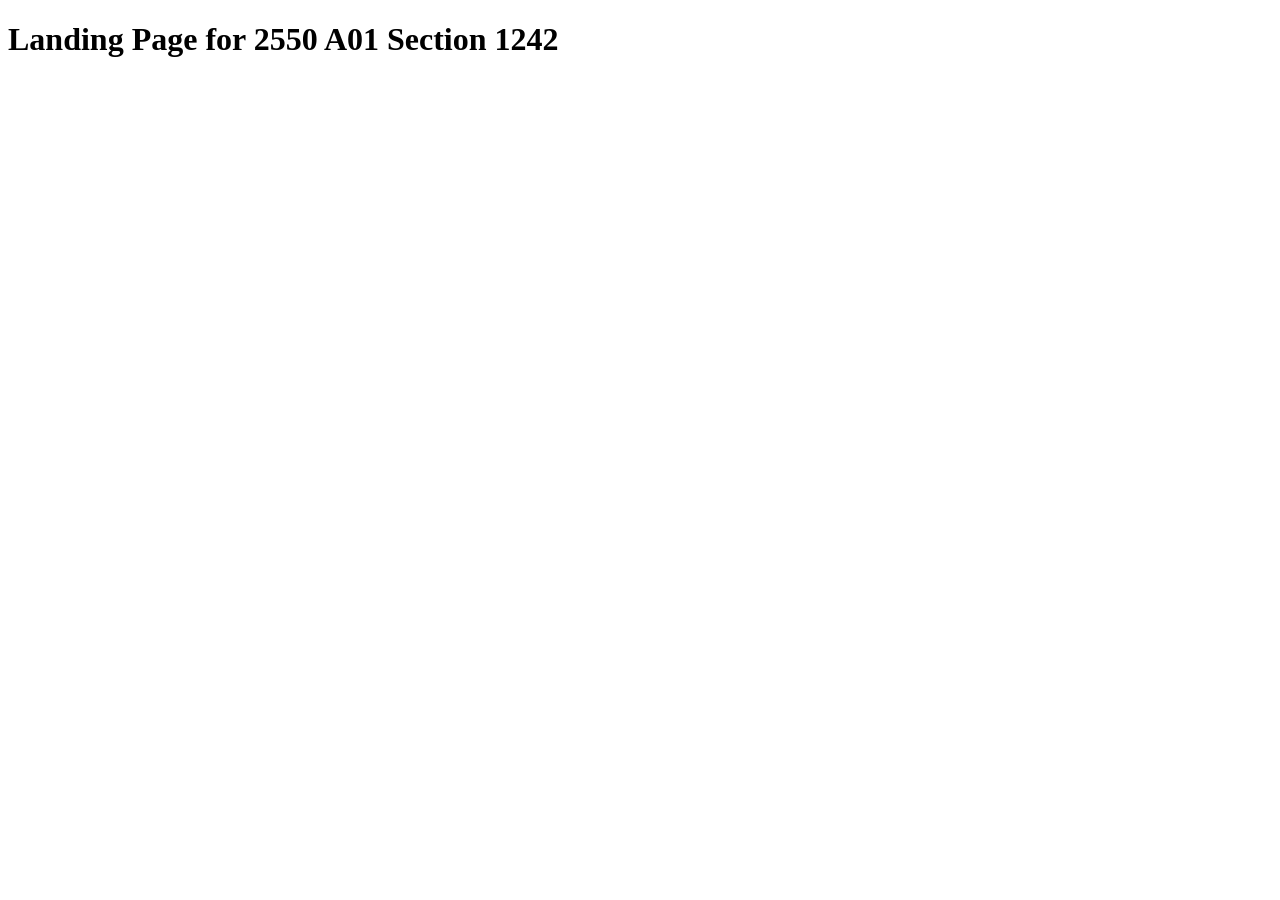
<file: CMPE2550A01/index.html>
<!DOCTYPE html>
<html lang="en">
    <head>
        <meta charset="UTF-8">
        <meta name="viewport" content="width=device-width, initial-scale=1.0">
        <title>Document</title>
    </head>
    <body>
        <h1>Landing Page for 2550 A01 Section 1242</h1>
    </body>
</html>
</file>
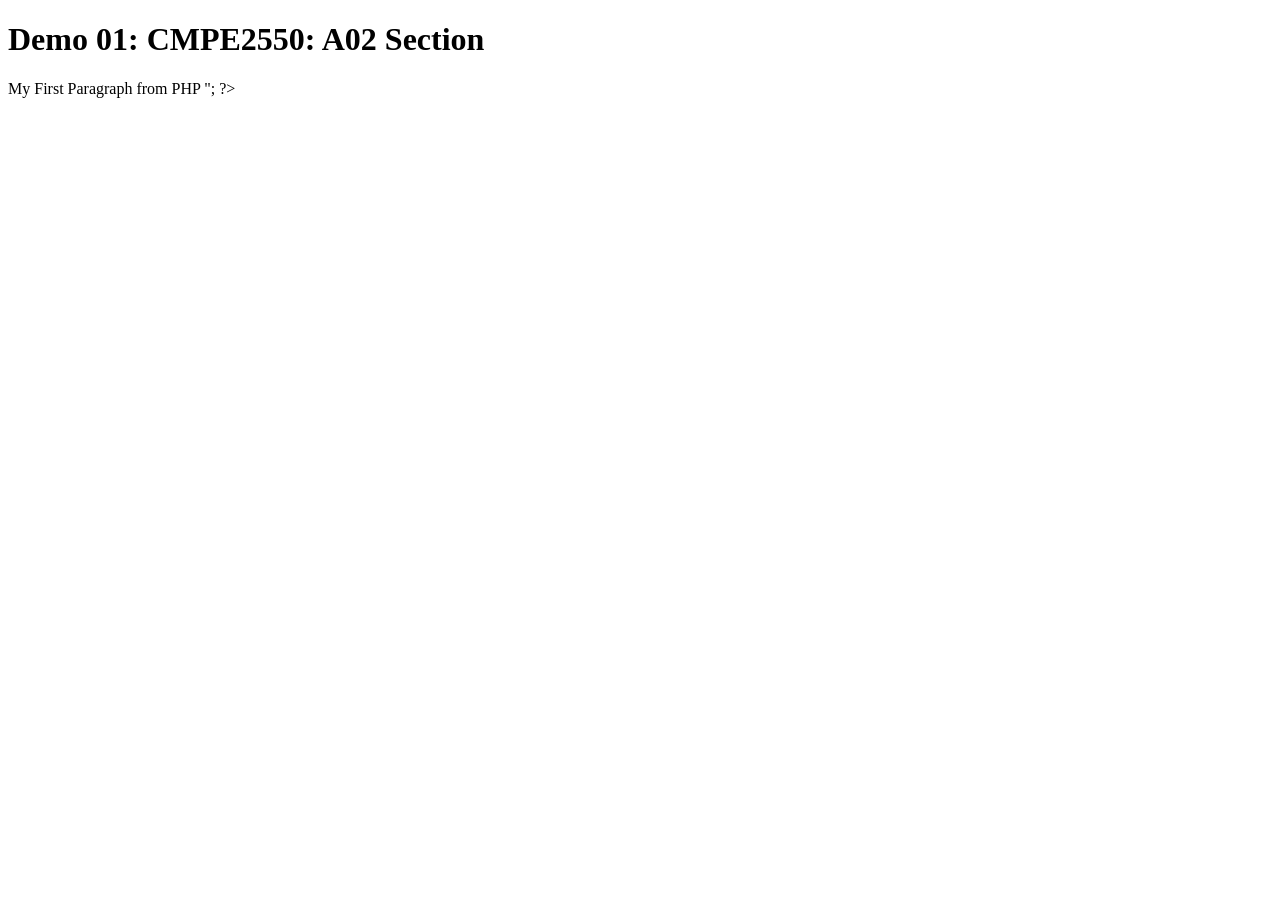
<file: CMPE2550A02/index.html>
<!DOCTYPE html>
<html lang="en">
    <head>
        <meta charset="UTF-8">
        <meta name="viewport" content="width=device-width, initial-scale=1.0">
        <title>Demo 01a PHP</title>
    </head>
    <body>
        <h1>Demo 01: CMPE2550: A02 Section </h1>
        <?php 
            echo "<p> My First Paragraph from PHP ";
        ?>
    </body>
</html>
</file>
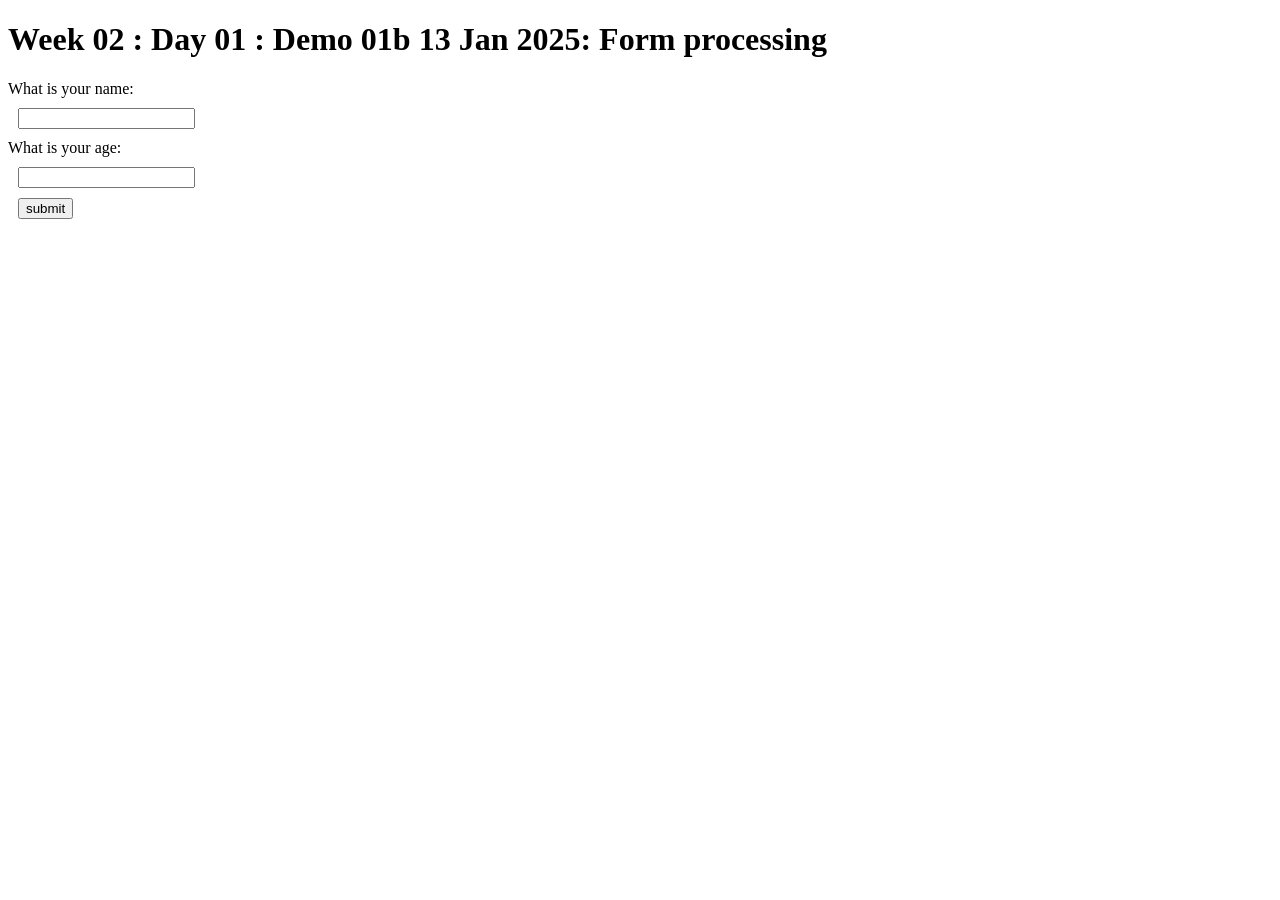
<file: CMPE2550A01/Demo01b/index.html>
<!DOCTYPE html>
<html lang="en">
    <head>
        <meta charset="UTF-8">
        <meta name="viewport" content="width=device-width, initial-scale=1.0">
        <title>Demo 01 b</title>
        <style>
            input{
                display: block;
                margin: 10px;
            }
        </style>
    </head>
    <body>
        <header>
            <h1> Week 02 : Day 01 : Demo 01b 13 Jan 2025: Form processing</h1>
        </header>
        <main>
            <form action="server.php" method="GET">
                <label for="username">What is your name: </label>
                <input type="text" name="username">
                <label for=""> What is your age: </label>
                <input type="text" name="userage">
                <input type="submit" value="submit">
            
            </form>

        </main>
        <footer>

        </footer>
    </body>
</html>
</file>
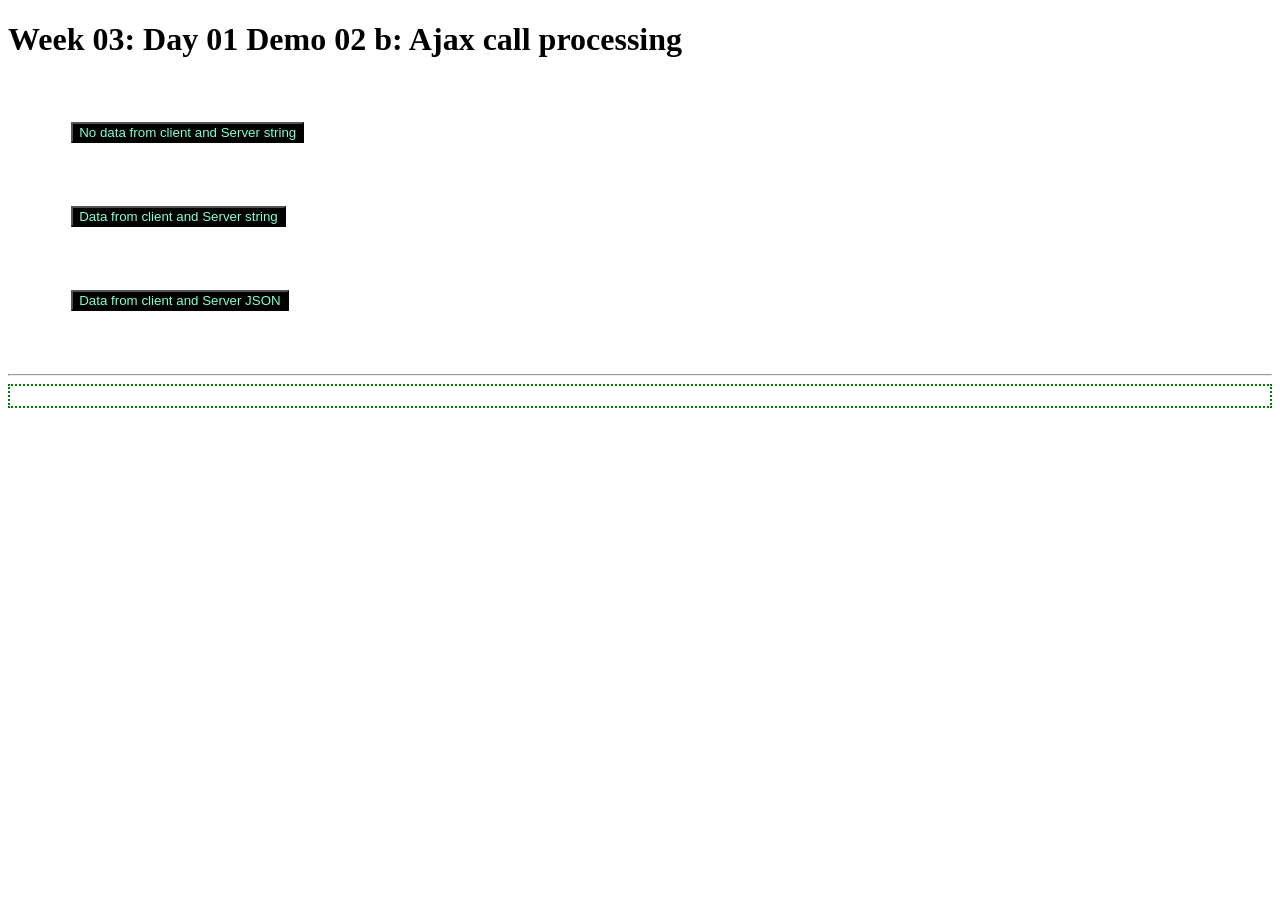
<file: CMPE2550A01/Demo02b/index.html>
<!DOCTYPE html>
<html lang="en">
    <head>
        <meta charset="UTF-8">
        <meta name="viewport" content="width=device-width, initial-scale=1.0">
        <title>Demo 02b</title>
        <!-- Link to Ajax and jQuery library-->
        <script src="https://ajax.aspnetcdn.com/ajax/jQuery/jquery-3.7.1.js"> </script>

        <!--Link to own js file-->
        <script src="code.js"></script>
        <style>
            button{
                display: block;
                margin: 5%;
                color: aquamarine;
                background-color: black;
            }
            button:hover
            {
                color: aqua;
                border: 2px solid aqua;
            }
        </style>
    </head>
    <body>
        <header>
            <h1> Week 03: Day 01 Demo 02 b: Ajax call processing</h1>
        </header>
        <main>
            <button id="b1">No data from client and Server string </button>
            <button id="b2">Data from client and Server string </button>
            <button id="b3">Data from client and Server JSON </button>
            <hr>
            <section id="serverResponse" style="padding:10px; border:2px dotted green;">

            </section>
        </main>
        <footer>

        </footer>
    </body>
</html>
</file>
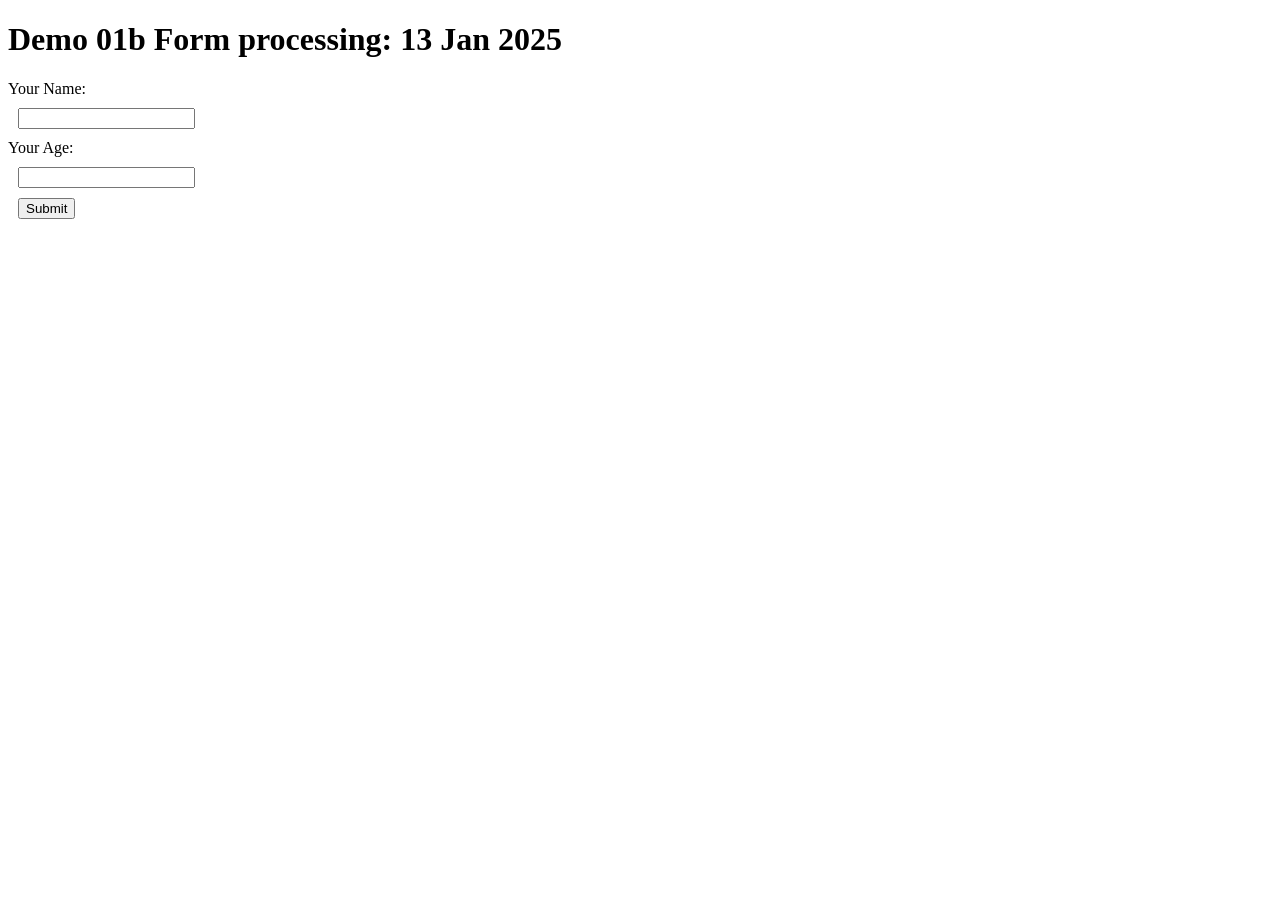
<file: CMPE2550A02/Demo01b/index.html>
<!DOCTYPE html>
<html lang="en">
    <head>
        <meta charset="UTF-8">
        <meta name="viewport" content="width=device-width, initial-scale=1.0">
        <title>Demo 01b</title>
        <style>
            input
            {
                display: block;
                margin: 10px;
            }
        </style>
    </head>
    <body>
        <header>
            <h1>Demo 01b Form processing: 13 Jan 2025</h1>
        </header>
        <main>
            <form action = "server.php" method="GET">
                <label for="">Your Name: </label>
                <input type="text" name="username">
                <label for=""> Your Age: </label>
                <input type="text" name="userage">

                <input type="submit" value="Submit">
            </form>
        </main>
        <footer>

        </footer>
    </body>
</html>
</file>
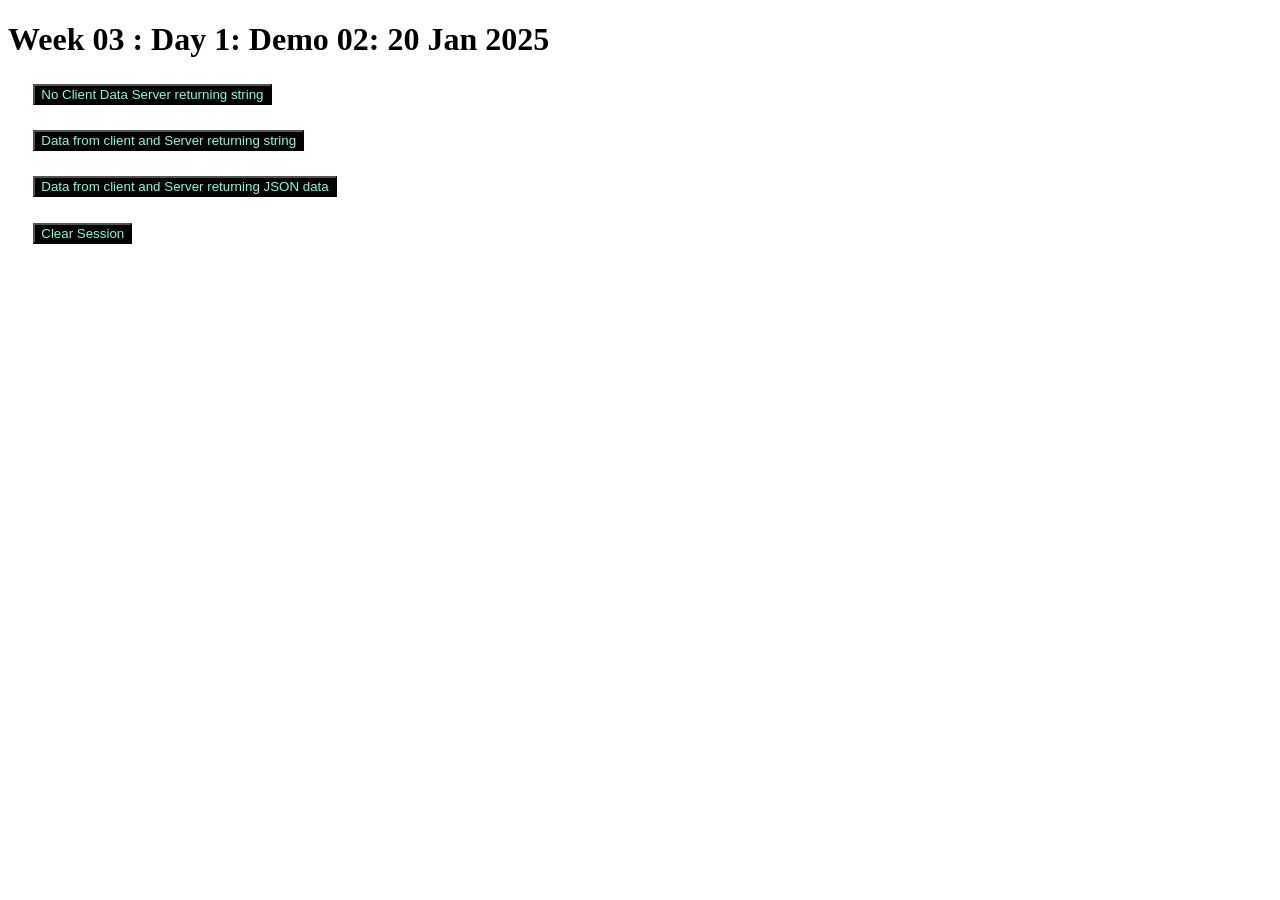
<file: CMPE2550A02/Demo02/index.html>
<!DOCTYPE html>
<html lang="en">
    <head>
        <meta charset="UTF-8">
        <meta name="viewport" content="width=device-width, initial-scale=1.0">
        <title>Demo 02 </title>
        <!--Link to ajax Library-->
        <script src="https://ajax.aspnetcdn.com/ajax/jQuery/jquery-3.7.1.js"></script>
        
        <!-- Link to js file-->
        <script src="code.js"> </script>
        
        <style>
            button
            {
                display: block;
                background-color: black;
                color:aquamarine;
                margin:2%;
            }
        </style>
    </head>
    <body>
      <header>
        <h1>Week 03 : Day 1: Demo 02: 20 Jan 2025</h1>
      </header>
      <main>
            <button id ="b1"> No Client Data Server returning string </button>
            <button id="b2"> Data from client and Server returning string</button>
            <button id="b3"> Data from client and Server returning JSON data</button>
            <button id="b4"> Clear Session</button>
      </main>
      <footer>

      </footer>
    </body>
</html>
</file>
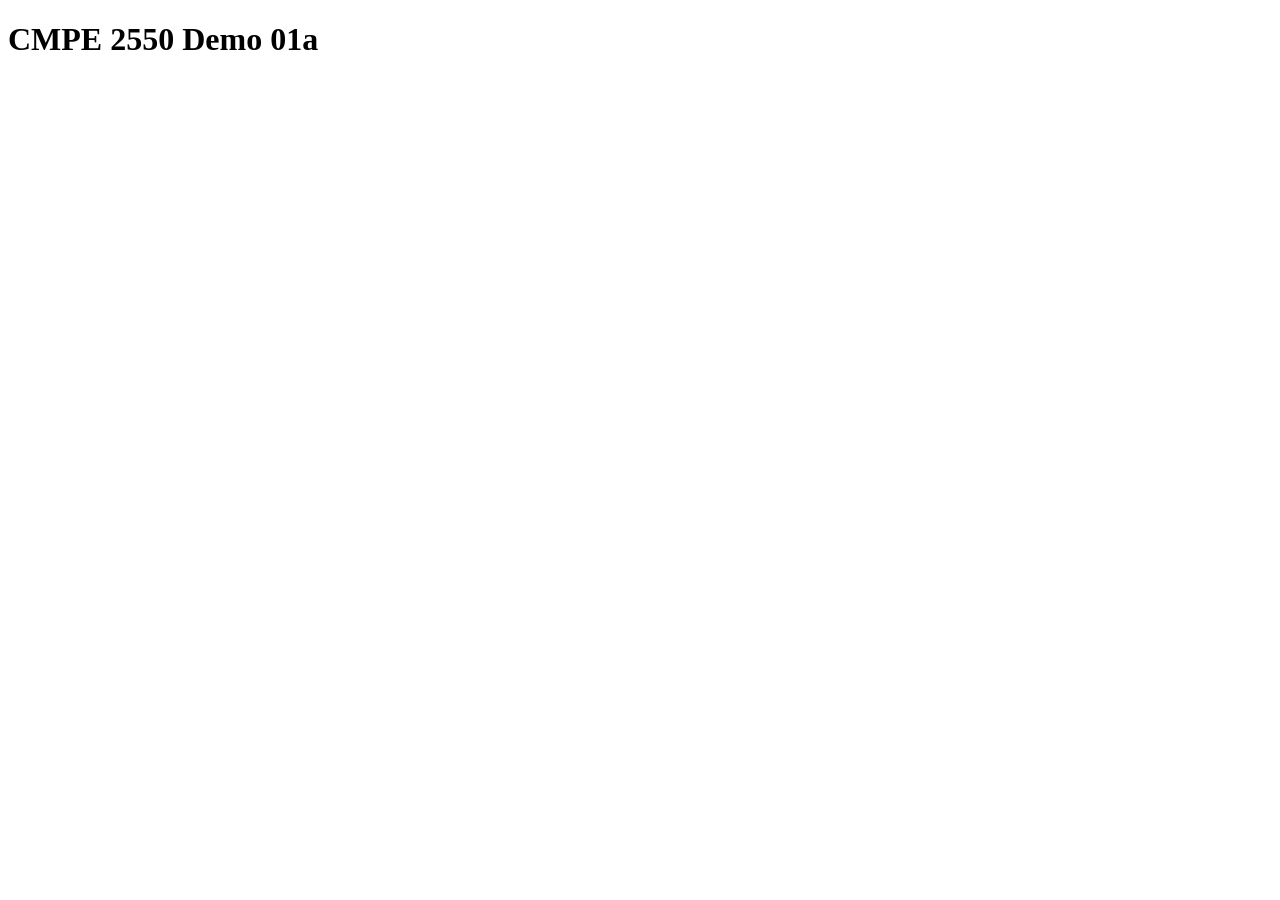
<file: CMPE2550A03/Demo01a/index.html>
<?php
    // Single Line Comment : PHP: Hypertext preprocessor: Server side scriting language
    // PHP8.3 Dec 2023
    // PHP8.4 Dec 2024
    # Single Line comment: Another version to add single line comment
    /*
        Multi line comments
    */
   echo "Stuff coming from PHP block"; 
?>

<!DOCTYPE html>
<html lang="en">
    <head>
        <meta charset="UTF-8">
        <meta name="viewport" content="width=device-width, initial-scale=1.0">
        <title>Demo 01 a</title>
    </head>
    <body>
        <h1>CMPE 2550 Demo 01a</h1>
    </body>
</html>
</file>
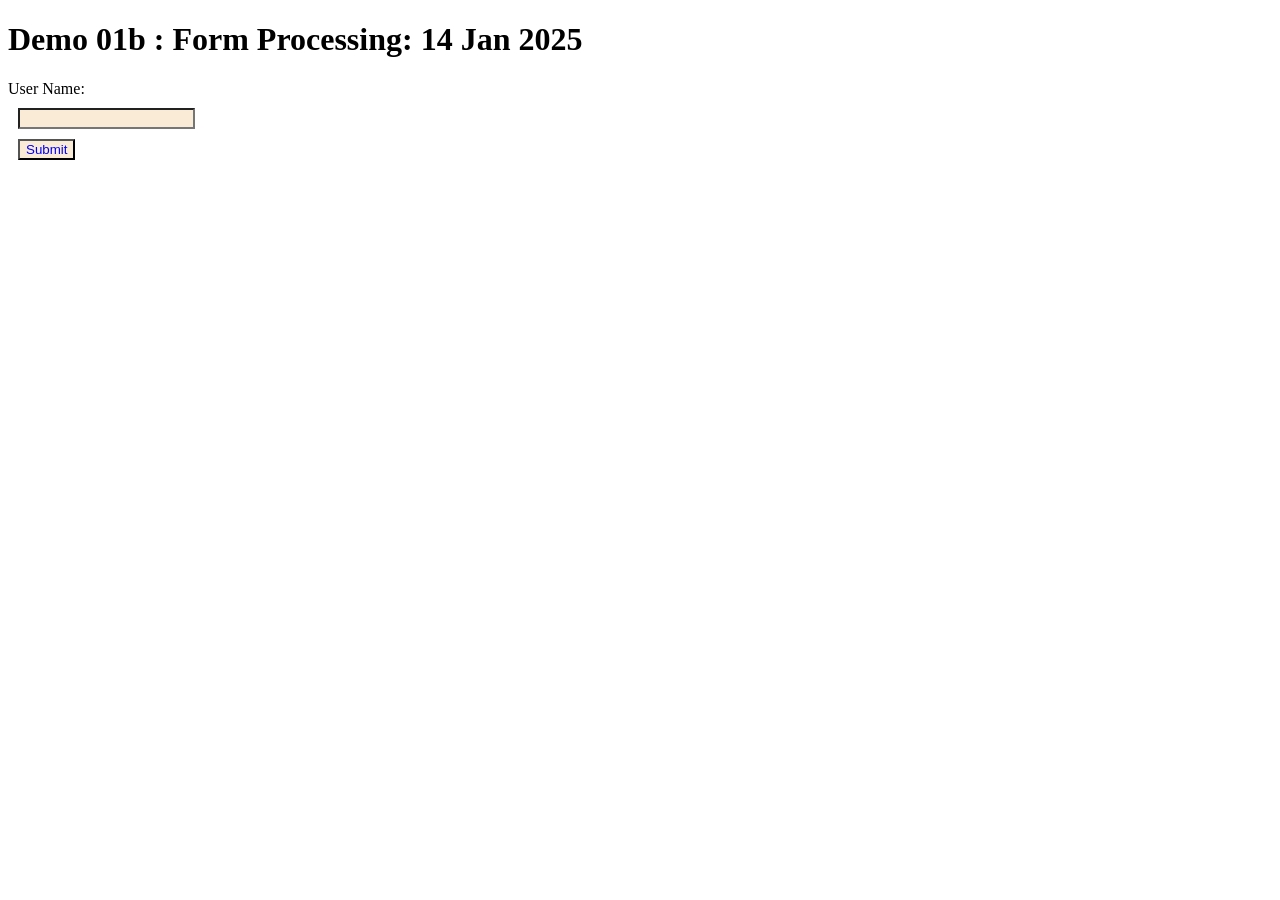
<file: CMPE2550A03/Demo01b/index.html>
<!DOCTYPE html>
<html lang="en">
    <head>
        <meta charset="UTF-8">
        <meta name="viewport" content="width=device-width, initial-scale=1.0">
        <title>Demo 01b Form Processing</title>
        <style>
            input{
                display: block;
                margin:10px;
                background-color: antiquewhite;
                color: blue;
            }
        </style>
    </head>
    <body>
        <header>
            <h1>Demo 01b : Form Processing: 14 Jan 2025</h1>
        </header>
        <main>
            <form action="server.php" method="GET">
                <label for="">User Name: </label>
                <input type="text" name="username">

                <input type="submit">
                
            </form>
        </main>
        <footer>

        </footer>
    </body>
</html>
</file>
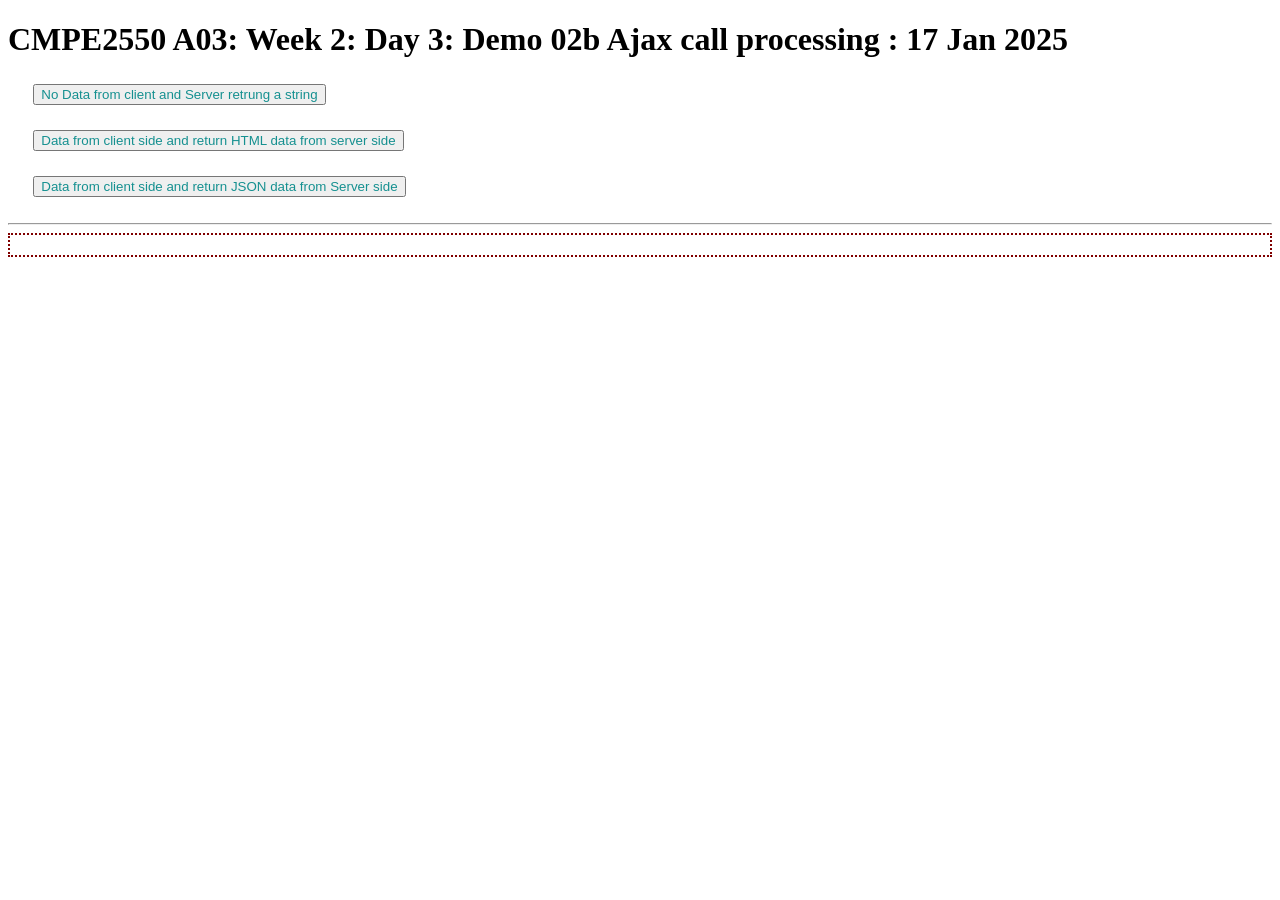
<file: CMPE2550A03/Demo02b/index.html>
<!DOCTYPE html>
<html lang="en">
    <head>
        <meta charset="UTF-8">
        <meta name="viewport" content="width=device-width, initial-scale=1.0">
        <title>Demo 02b</title>
        <!-- Link to jQuery Ajax library-->
        <script src="https://ajax.aspnetcdn.com/ajax/jQuery/jquery-3.7.1.js"> </script>

        <!-- Link to own js code-->
        <script src = "./code.js"> </script>
        <style>
            button
            {
                display: block;
                margin:2%;
                color:rgb(21, 144, 144);
            }
            section
            {
                border: 2px dotted maroon;
                padding: 10px;
            }

        </style>
    </head>
    <body>
        <header>
            <h1> CMPE2550 A03: Week 2: Day 3: Demo 02b Ajax call processing : 17 Jan 2025</h1>
        </header>
        <main>
            <button id="b1"> No Data from client and Server retrung a string  </button>
        
            <button id="b2"> Data from client side and return HTML data from server side </button>
            
            <button id="b3"> Data from client side and return JSON data from Server side</button>
            
            <hr>
            <section id="serverResponse">

            </section>
        </main>
        <footer>

        </footer>
    </body>
</html>
</file>
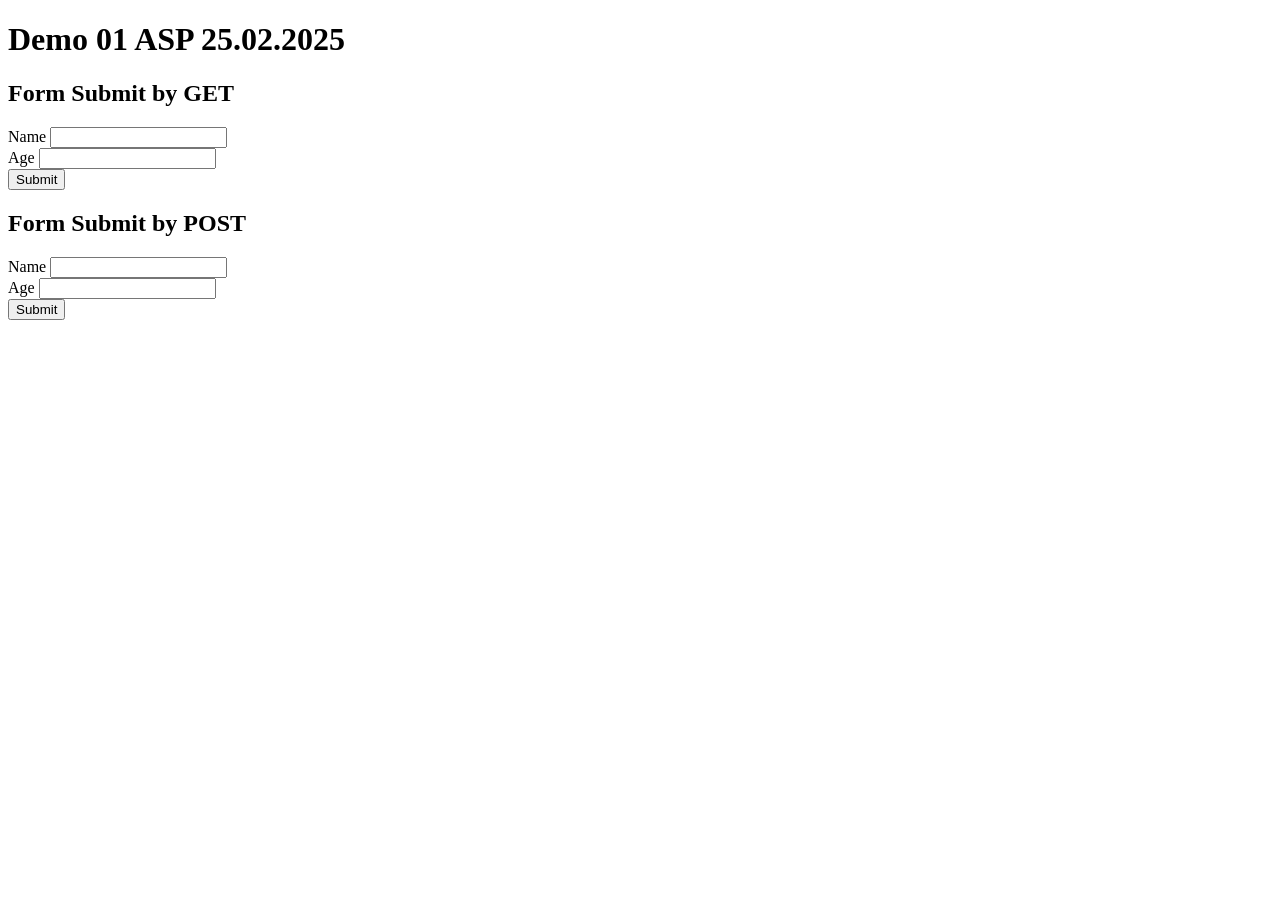
<file: CMPE2550A01/ASPDEMO01/ASPDemo01/ASPDemo01/ClientSideFiles/index.html>
<!DOCTYPE html>
<html lang="en">
    <head>
        <meta charset="UTF-8">
        <meta name="viewport" content="width=device-width, initial-scale=1.0">
        <title>Demo 01 ASP</title>

        <!-- Link to Ajax and jQuery library-->
        <script src="https://ajax.aspnetcdn.com/ajax/jQuery/jquery-3.7.1.js"> </script>

        <!-- Link to Own Js-->
        <script src="code.js"> </script>

    </head>
    <body>
        <h1>Demo 01 ASP 25.02.2025  </h1>
        <h2>Form Submit by GET</h2>

        <form action="https://aspdemo01a01-deh4b7a0d6gbbcch.canadacentral-01.azurewebsites.net/registerGet" method="GET">
            <label for="getName"> Name</label>
            <input type="text" name="getName">
            <br/>

            <label for="getAge"> Age</label>
            <input type="text" name="getAge">
            <br/>
            <button type="submit" name="getSubmit">Submit</button>

        </form>

        <h2>Form Submit by POST</h2>

       <!-- <form action="https://localhost:7019/registerPost" method="POST">-->
            <label for="postName"> Name</label>
            <input type="text" name="postName">
            <br/>

            <label for="postAge"> Age</label>
            <input type="text" name="postAge">
            <br/>
            <button type="button" name="postSubmit">Submit</button>

        <!--</form>-->
    </body>
    </html>
</file>
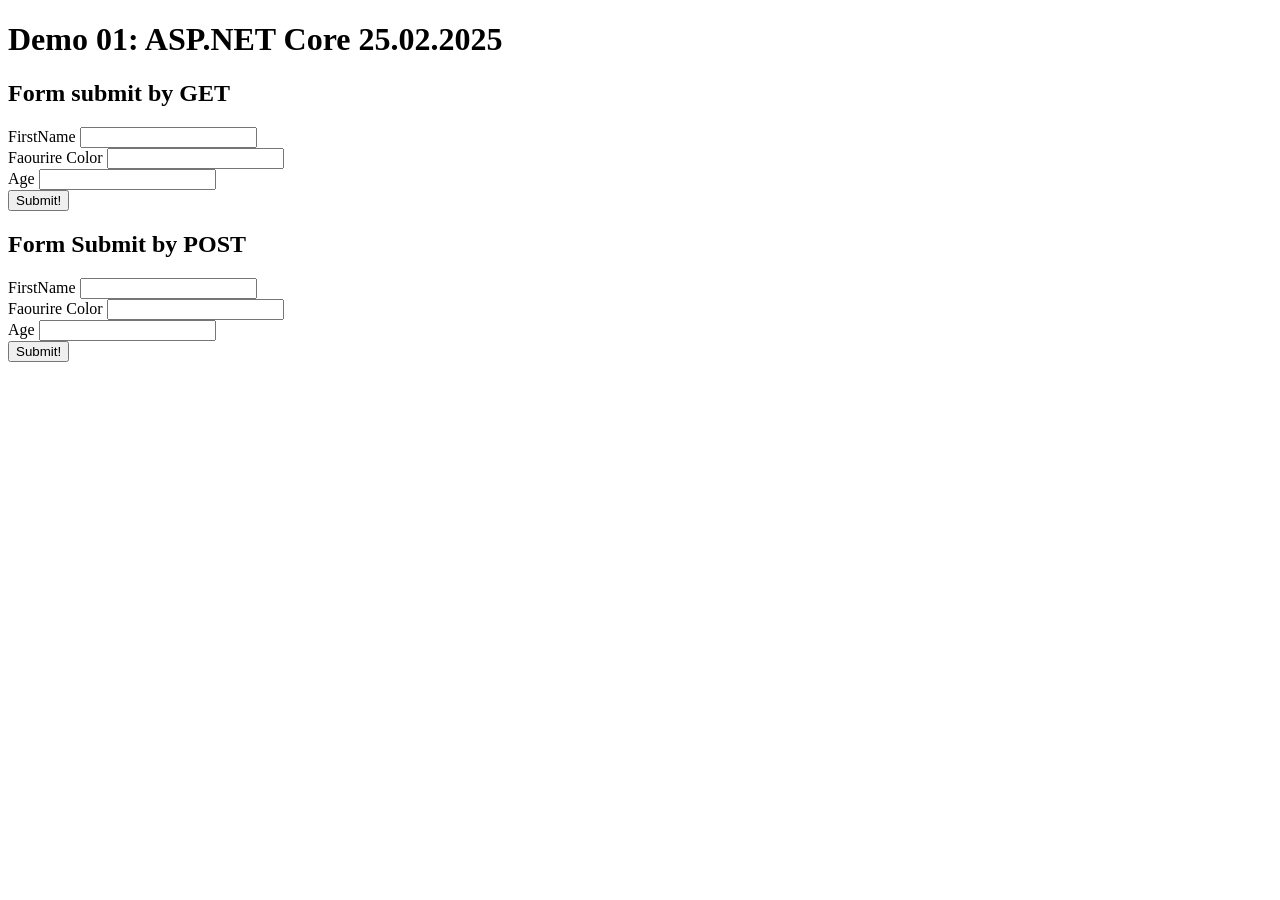
<file: CMPE2550A02/ASPDEMO01/ASPDEMO01/ASPDEMO01/ClientSideFiles/index.html>
<!DOCTYPE html>
    <html lang="en">
    <head>
        <meta charset="UTF-8">
        <meta name="viewport" content="width=device-width, initial-scale=1.0">
        <title>Demo 01 ASP Part</title>
        <!--Link to jQuery And Ajax library-->
        <script src="https://ajax.aspnetcdn.com/ajax/jQuery/jquery-3.7.1.js"> </script>

        <!-- Link to your own JS file-->
        <script src="code.js"> </script>
    </head>
    <body>
        <h1> Demo 01: ASP.NET Core 25.02.2025 </h1>
        <h2> Form submit by GET</h2>

        <form action="https://aspdemo01a02-gzgge0evdmcsgphr.canadacentral-01.azurewebsites.net//registerGet" method="GET">
            <label for="getFirst"> FirstName</label>
            <input type="text" name="getFirst">

            <br/>

            <label for="getColor"> Faourire Color</label>
            <input type="text" name="getColor">
            <br/>

            <label for="getAge"> Age</label>
            <input type="text" name="getAge">
            <br/>

            <button type="submit" name="getSubmit"> Submit! </button>

        </form>

        <h2> Form Submit by POST</h2>
       <!-- <form action="https://localhost:7090/registerPost" method="Post"> -->
            <label for="postFirst"> FirstName</label>
            <input type="text" name="postFirst">

            <br/>

            <label for="postColor"> Faourire Color</label>
            <input type="text" name="postColor">
            <br/>

            <label for="postAge"> Age</label>
            <input type="text" name="postAge">
            <br/>

            <button type="button" name="postSubmit"> Submit! </button>

        <!--</form>-->

    </body>
</html>
</file>
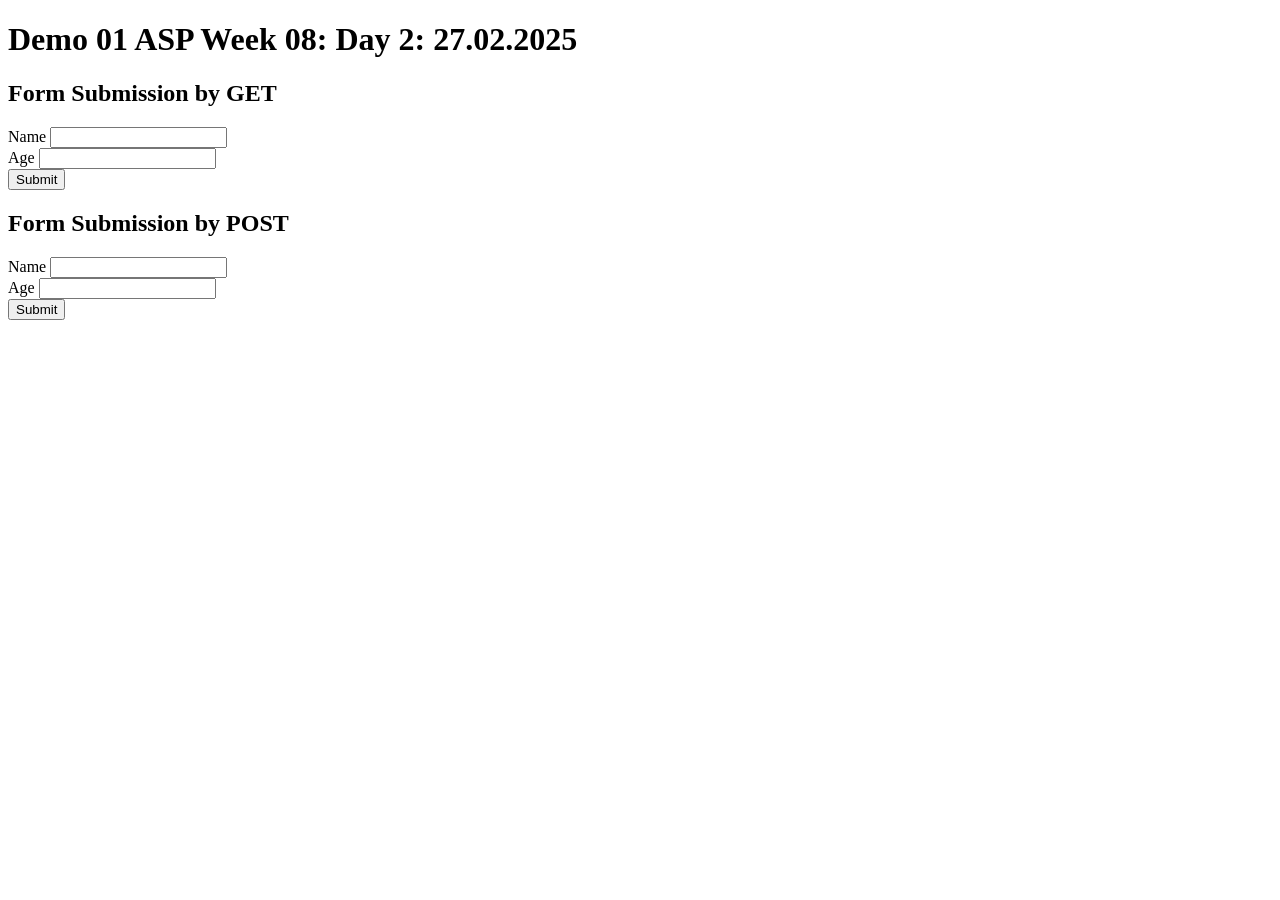
<file: CMPE2550A03/ASPDemo01/Demo01ASP/Demo01ASP/ClientSideFiles/index.html>
<!DOCTYPE html>
<html lang="en">
    <head>
        <meta charset="UTF-8">
        <meta name="viewport" content="width=device-width, initial-scale=1.0">
        <title>Demo 01 ASP </title>

        <!-- Link to Ajax library-->
         <script src="https://ajax.aspnetcdn.com/ajax/jQuery/jquery-3.7.1.js"></script>
        <!--Link to Own JS-->
        <script src="code.js"></script>
    </head>
    <body>
        <h1> Demo 01 ASP Week 08: Day 2: 27.02.2025</h1>
        <h2>Form Submission by GET</h2>
        <form action="https://aspdemo01a03-huekhtabedcyd8hz.canadacentral-01.azurewebsites.net/registerGet" method="GET">
            <label for="getName">Name</label>
            <input type="text" name="getName">
            <br/>

            <label for="GetAge">Age</label>
            <input type="text" name="getAge">
            <br/>
        
            <button type="submit"> Submit</button>
        </form>

        <h2>Form Submission by POST</h2>
        <!--<form action="https://localhost:7184/registerPost" method="POST">-->
            <label for="postName">Name</label>
            <input type="text" name="postName">
            <br/>

            <label for="postAge">Age</label>
            <input type="text" name="postAge">
            <br/>
        
            <button type="button" id="postSubmit"> Submit</button>
        <!--</form>-->
    
    </body>
</html>
</file>
